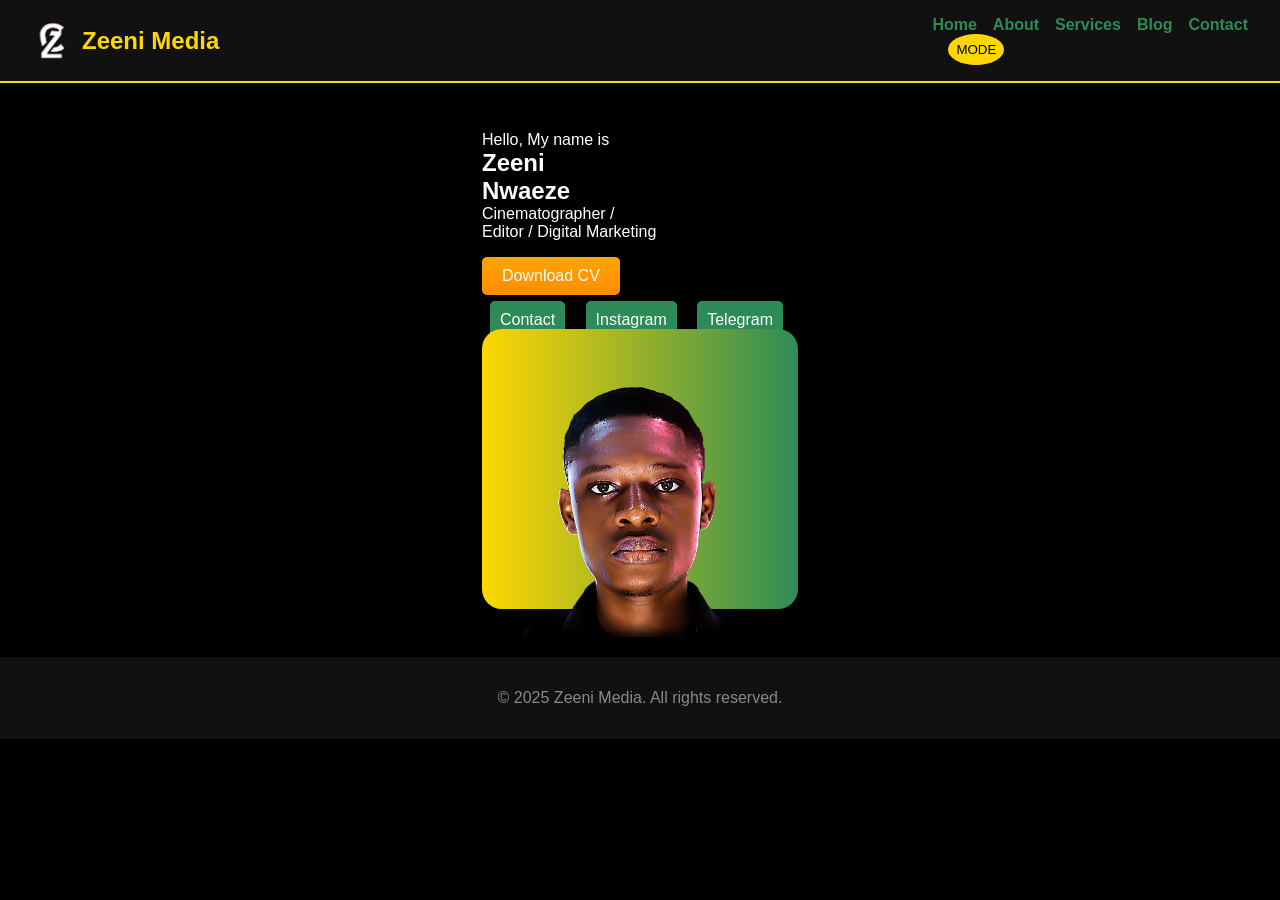
<file: ZEENI_MEDIA/index.html>
<!DOCTYPE html>
<html lang="en">

<head>
    <meta charset="UTF-8" />
    <meta name="viewport" content="width=device-width, initial-scale=1.0" />
    <title>Zeeni Media - Home</title>
    <link rel="stylesheet" href="style.css" />
    <script defer src="script.js"></script>
</head>

<body class="dark">

    <header>
        <div class="logo-box">
            <img src="img/logo.png" alt="Logo" class="logo" />
            <h1 class="brand-title">Zeeni Media</h1>
        </div>
        <nav>
            <ul>
                <li><a href="index.html">Home</a></li>
                <li><a href="about.html">About</a></li>
                <li><a href="services.html">Services</a></li>
                <li><a href="blog.html">Blog</a></li>
                <li><a href="contact.html">Contact</a></li>
            </ul>
            <button id="mode-toggle">MODE</button>
        </nav>
    </header>

    <main class="home-section">
        <div class="home-content">
            <div class="text-box">
                <p class="intro">Hello, My name is</p>
                <h2 class="highlight-text">Zeeni<br>Nwaeze</h2>
                <p class="roles">Cinematographer /<br>Editor / Digital Marketing</p>
                <a href="resume.pdf" download class="btn cv-btn">Download CV</a>
                <div class="home-buttons">
                    <a href="mailto:stanleynwaezegezercn@gmail.com">Contact</a>
                    <a href="https://instagram.com/zeenitech" target="_blank">Instagram</a>
                    <a href="https://t.me/zeeninwaeze" target="_blank">Telegram</a>
                </div>
            </div>
            <div class="image-box">
                <div class="ceo-box">
                    <img src="img/me1.png" alt="Zeeni" class="ceo-img" />
                </div>
            </div>
        </div>
    </main>

    <footer>
        <p>&copy; 2025 Zeeni Media. All rights reserved.</p>
    </footer>

</body>

</html>
</file>
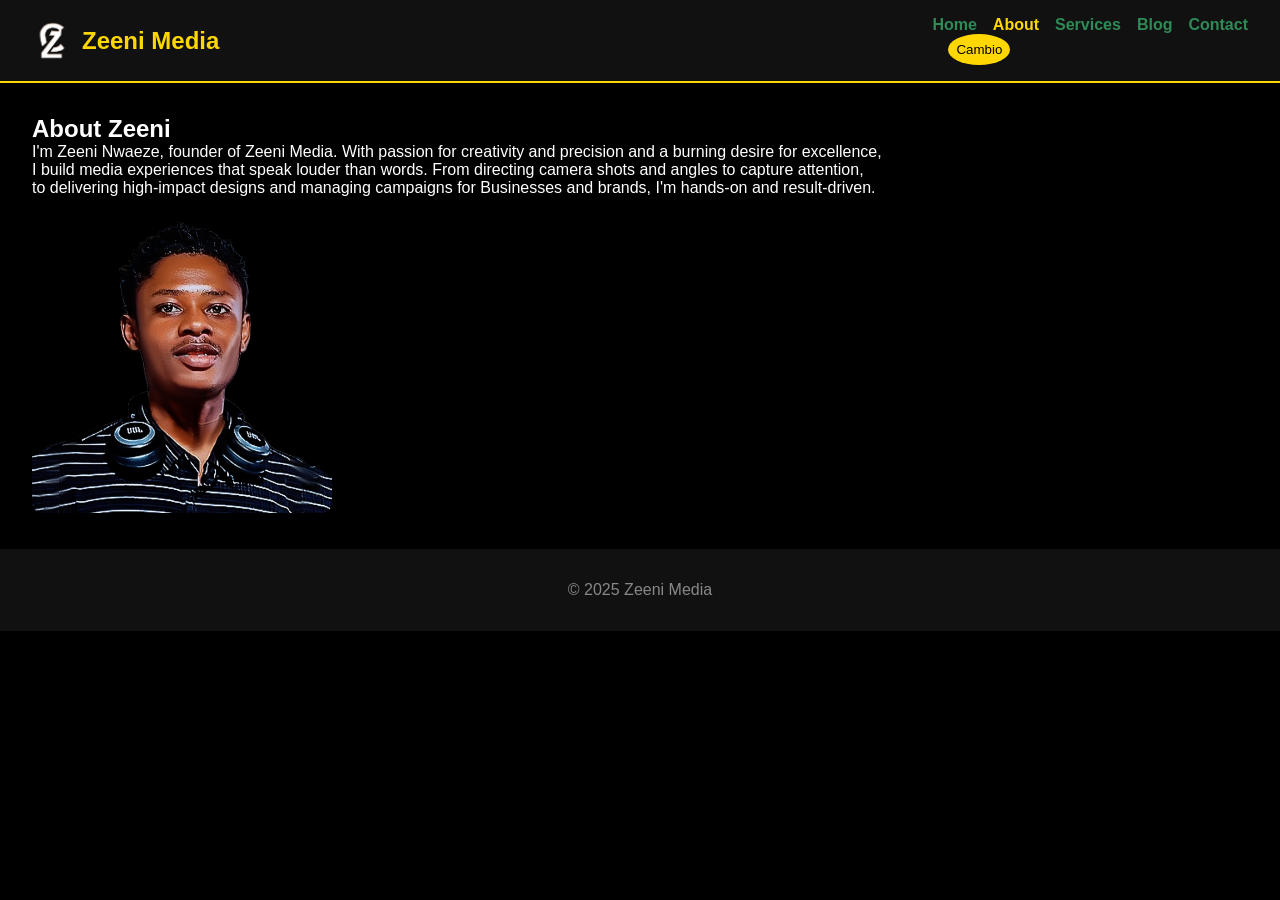
<file: ZEENI_MEDIA/about.html>
<!DOCTYPE html>
<html lang="en">

<head>
    <meta charset="UTF-8">
    <meta name="viewport" content="width=device-width, initial-scale=1.0">
    <title>About - Zeeni Media</title>
    <link rel="stylesheet" href="style.css">
    <script defer src="script.js"></script>
</head>

<body class="dark">
    <header>
        <div class="logo-box">
            <img src="img/logo.png" alt="Logo" class="logo" />
            <h1 class="brand-title">Zeeni Media</h1>
        </div>
        <nav>
            <ul>
                <li><a href="index.html">Home</a></li>
                <li><a href="about.html" class="active">About</a></li>
                <li><a href="services.html">Services</a></li>
                <li><a href="blog.html">Blog</a></li>
                <li><a href="contact.html">Contact</a></li>
            </ul>
            <button id="mode-toggle">Cambio</button>
        </nav>
    </header>

    <main class="about-section">
        <h2>About Zeeni</h2>
        <p>I'm Zeeni Nwaeze, founder of Zeeni Media. With passion for creativity and precision and a burning desire for excellence,
            <p>I build media experiences that speak louder than words. From directing camera shots and angles to capture attention, </p>
            <p> to delivering high-impact designs and managing campaigns for Businesses and brands, I'm hands-on and result-driven.
            </p>
        </p>
        <img src="img/me5.png" alt="Zeeni About" class="about-img" />
        <!-- <img src="img/me6.png" alt="Zeeni About" class="about-img" /> -->
    </main>

    <footer>
        <p>&copy; 2025 Zeeni Media</p>
    </footer>
</body>

</html>
</file>
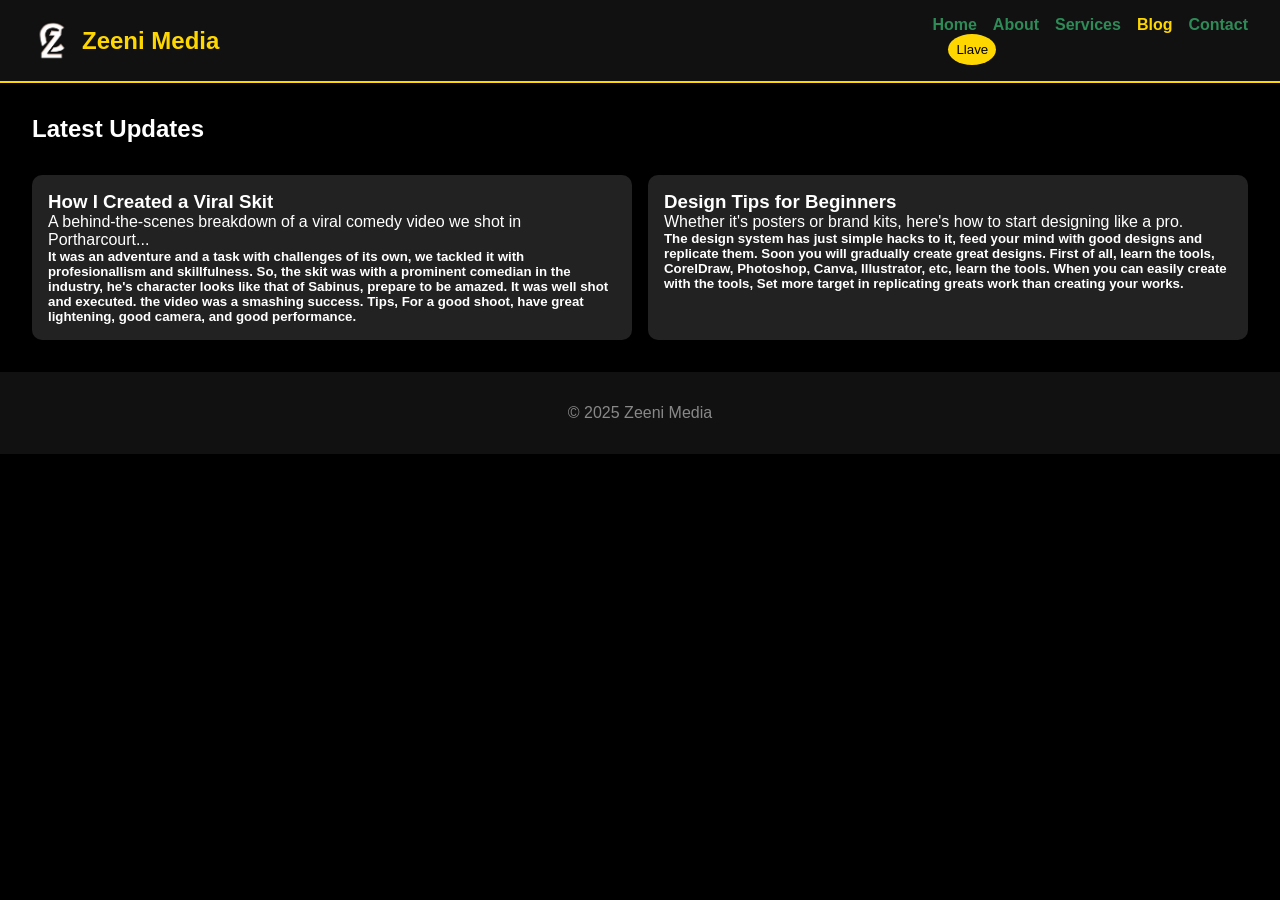
<file: ZEENI_MEDIA/blog.html>
<!DOCTYPE html>
<html lang="en">

<head>
    <meta charset="UTF-8">
    <meta name="viewport" content="width=device-width, initial-scale=1.0">
    <title>Blog - Zeeni Media</title>
    <link rel="stylesheet" href="style.css">
    <script defer src="script.js"></script>
</head>

<body class="dark">
    <header>
        <div class="logo-box">
            <img src="img/logo.png" alt="Logo" class="logo" />
            <h1 class="brand-title">Zeeni Media</h1>
        </div>
        <nav>
            <ul>
                <li><a href="index.html">Home</a></li>
                <li><a href="about.html">About</a></li>
                <li><a href="services.html">Services</a></li>
                <li><a href="blog.html" class="active">Blog</a></li>
                <li><a href="contact.html">Contact</a></li>
            </ul>
            <button id="mode-toggle">Llave</button>
        </nav>
    </header>

    <main class="blog-section">
        <h2>Latest Updates</h2>
        <div class="blog-posts">
            <div class="post-card">
                <h3>How I Created a Viral Skit</h3>
                <p>A behind-the-scenes breakdown of a viral comedy video we shot in Portharcourt...
                    <h5>
                        <p>It was an adventure and a task with challenges of its own, we tackled it with profesionallism and skillfulness. So, the skit was with a prominent comedian in the industry, he's character looks like that of Sabinus, prepare to be
                            amazed. It was well shot and executed. the video was a smashing success. Tips, For a good shoot, have great lightening, good camera, and good performance.
                        </p>
                    </h5>
                </p>
            </div>
            <div class="post-card">
                <h3>Design Tips for Beginners</h3>
                <p>Whether it's posters or brand kits, here's how to start designing like a pro.
                    <h5>
                        <p>
                            The design system has just simple hacks to it, feed your mind with good designs and replicate them. Soon you will gradually create great designs. First of all, learn the tools, CorelDraw, Photoshop, Canva, Illustrator, etc, learn the tools. When you can
                            easily create with the tools, Set more target in replicating greats work than creating your works.
                        </p>
                    </h5>
                </p>
            </div>
        </div>
    </main>

    <footer>
        <p>&copy; 2025 Zeeni Media</p>
    </footer>
</body>

</html>
</file>
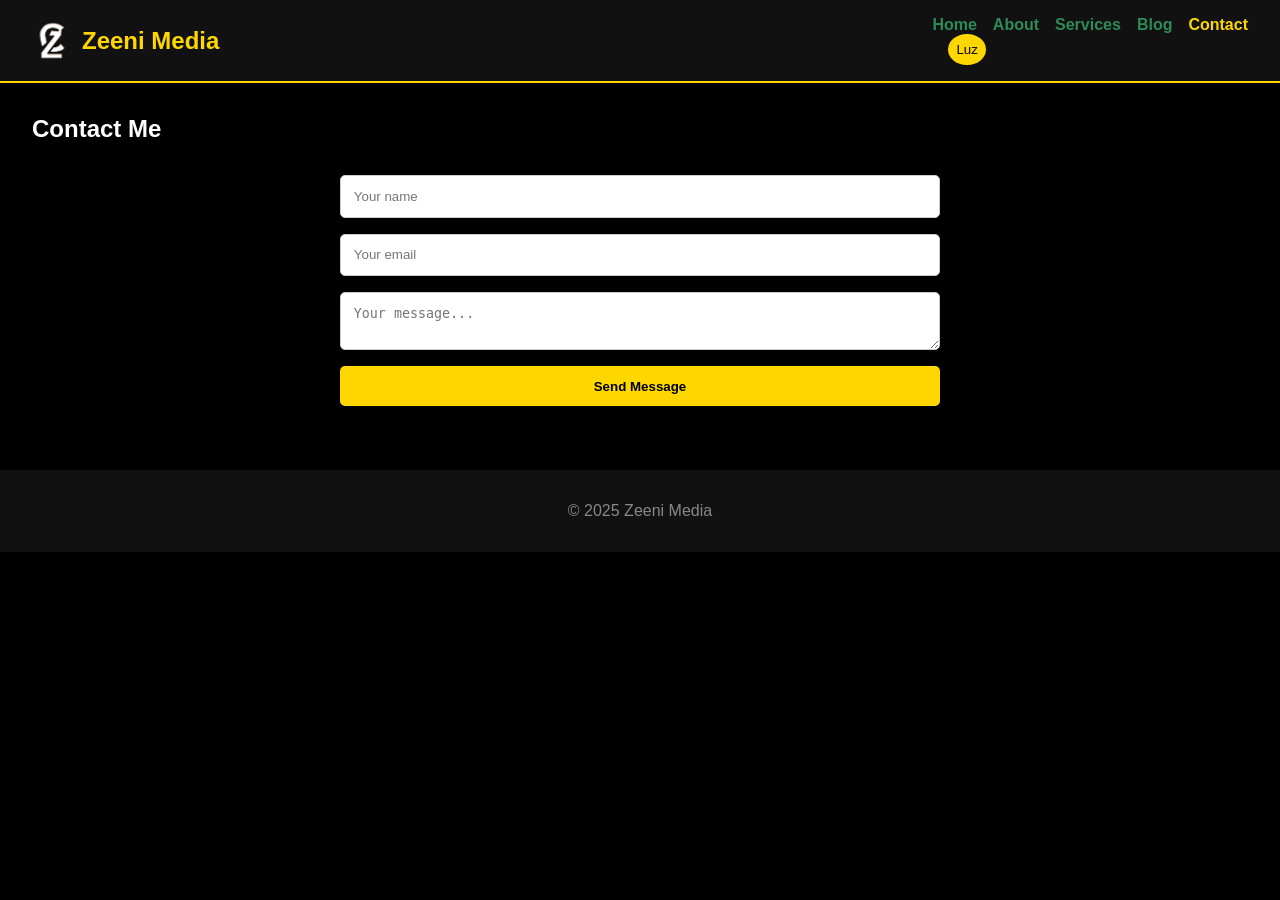
<file: ZEENI_MEDIA/contact.html>
<!DOCTYPE html>
<html lang="en">

<head>
    <meta charset="UTF-8">
    <meta name="viewport" content="width=device-width, initial-scale=1.0">
    <title>Contact - Zeeni Media</title>
    <link rel="stylesheet" href="style.css">
    <script defer src="script.js"></script>
</head>

<body class="dark">
    <header>
        <div class="logo-box">
            <img src="img/logo.png" alt="Logo" class="logo" />
            <h1 class="brand-title">Zeeni Media</h1>
        </div>
        <nav>
            <ul>
                <li><a href="index.html">Home</a></li>
                <li><a href="about.html">About</a></li>
                <li><a href="services.html">Services</a></li>
                <li><a href="blog.html">Blog</a></li>
                <li><a href="contact.html" class="active">Contact</a></li>
            </ul>
            <button id="mode-toggle">Luz</button>
        </nav>
    </header>

    <main class="contact-section">
        <h2>Contact Me</h2>
        <form action="form-handler.php" method="POST">
            <input type="text" name="name" placeholder="Your name" required />
            <input type="email" name="email" placeholder="Your email" required />
            <textarea name="message" placeholder="Your message..." required></textarea>
            <button type="submit">Send Message</button>
        </form>
    </main>

    <footer>
        <p>&copy; 2025 Zeeni Media</p>
    </footer>
</body>

</html>
</file>
<file: ZEENI_MEDIA/style.css>
/* Fonts & Reset */

* {
    margin: 0;
    padding: 0;
    box-sizing: border-box;
}

body {
    font-family: 'Segoe UI', sans-serif;
    transition: background 0.4s, color 0.4s;
}


/* Dark & Light Mode */

body.dark {
    background: #000;
    color: #fff;
}

body.light {
    background: #fff;
    color: #000;
}


/* Header */

header {
    display: flex;
    justify-content: space-between;
    align-items: center;
    padding: 1rem 2rem;
    background: #111;
    border-bottom: 2px solid gold;
}

.logo-box {
    display: flex;
    align-items: center;
}

.logo {
    width: 40px;
    margin-right: 10px;
    animation: colorChange 10s infinite linear;
}

.brand-title {
    font-size: 1.5rem;
    color: gold;
    animation: colorChange 5s infinite alternate;
}

@keyframes colorChange {
    0% {
        color: gold;
    }
    50% {
        color: seagreen;
    }
    100% {
        color: orange;
    }
}

nav ul {
    display: flex;
    gap: 1rem;
    list-style: none;
}

nav ul li a {
    text-decoration: none;
    color: seagreen;
    font-weight: bold;
    transition: 0.3s;
}

nav ul li a:hover,
nav ul li a.active {
    color: gold;
}

#mode-toggle {
    background: gold;
    border: none;
    border-radius: 50%;
    padding: 0.5rem;
    margin-left: 1rem;
    cursor: pointer;
}


/* Home Page */

.home-section {
    display: flex;
    justify-content: center;
    align-items: flex-start;
    padding: 3rem;
    flex-wrap: wrap;
    gap: 3rem;
}

.text-box {
    flex: 1;
    animation: slideInLeft 1s ease-in-out;
}

.image-box {
    flex: 1;
    display: flex;
    justify-content: center;
    animation: slideInRight 1s ease-in-out;
}

.ceo-box {
    background: linear-gradient(to right, gold, seagreen);
    padding: 0.5rem;
    border-radius: 20px;
    position: relative;
}

.ceo-img {
    width: 300px;
    height: auto;
    object-fit: cover;
    border-radius: 15px 15px 0 0;
    margin-bottom: -40px;
    transition: transform 0.3s;
}

.ceo-img:hover,
.about-img:hover,
.service-card:hover,
.post-card:hover {
    transform: scale(1.05);
}

.cv-btn {
    background: linear-gradient(to bottom, orange, darkorange);
    padding: 10px 20px;
    border: none;
    color: white;
    text-decoration: none;
    margin: 1rem 0;
    display: inline-block;
    border-radius: 5px;
}

.home-buttons a {
    margin: 0 0.5rem;
    background: seagreen;
    padding: 10px;
    border-radius: 5px;
    color: white;
    text-decoration: none;
    transition: 0.3s;
}

.home-buttons a:hover {
    background: gold;
}


/* Animations */

@keyframes slideInLeft {
    from {
        transform: translateX(-100px);
        opacity: 0;
    }
    to {
        transform: translateX(0);
        opacity: 1;
    }
}

@keyframes slideInRight {
    from {
        transform: translateX(100px);
        opacity: 0;
    }
    to {
        transform: translateX(0);
        opacity: 1;
    }
}


/* Sections */

main {
    padding: 2rem;
}

.about-img {
    width: 300px;
    border-radius: 10px;
    margin-top: 1rem;
}

.services-grid {
    display: grid;
    grid-template-columns: repeat(auto-fit, minmax(180px, 1fr));
    gap: 1rem;
    margin-top: 2rem;
}

.service-card {
    background: #222;
    padding: 1.5rem;
    border-radius: 10px;
    color: gold;
    text-align: center;
}

.video-section-0 {
    margin-top: 2rem;
    text-align: center;
}

.video-section-1 {
    margin-top: 2rem;
    text-align: center;
}

.video-section-2 {
    margin-top: 2rem;
    text-align: center;
}

video {
    width: 80%;
    max-width: 800px;
    border-radius: 10px;
}


/* Blog Cards */

.blog-posts {
    display: flex;
    flex-wrap: wrap;
    gap: 1rem;
    margin-top: 2rem;
}

.post-card {
    flex: 1 1 250px;
    background: #222;
    padding: 1rem;
    color: white;
    border-radius: 10px;
}


/* Contact */

form {
    display: flex;
    flex-direction: column;
    gap: 1rem;
    max-width: 600px;
    margin: 2rem auto;
}

form input,
form textarea {
    padding: 0.8rem;
    border: 1px solid #ccc;
    border-radius: 5px;
}

form button {
    padding: 0.8rem;
    background: gold;
    border: none;
    border-radius: 5px;
    font-weight: bold;
}


/* Footer */

footer {
    text-align: center;
    padding: 2rem;
    background: #111;
    color: #888;
}
</file>
